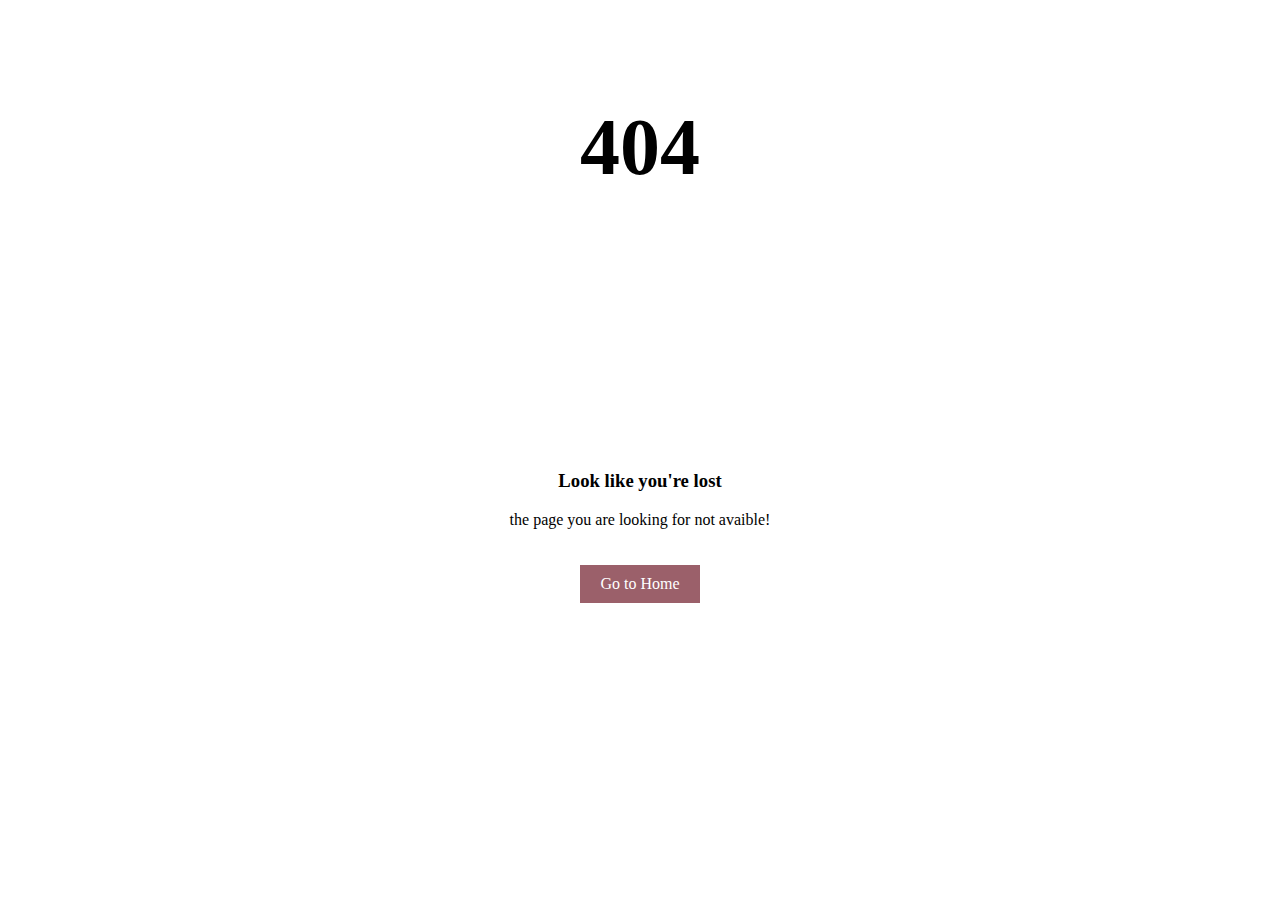
<file: error page.html>
<!DOCTYPE html>
<html lang="en">

<head>
    <meta charset="UTF-8">
    <meta name="viewport" content="width=device-width, initial-scale=1.0">
    <title>error</title>
    <style>
        .page_404 {
            padding: 40px 0;
            background: #fff;
            font-family: 'Arvo', serif;
        }

        .page_404 img {
            width: 100%;
        }

        .four_zero_four_bg {

            background-image: url(https://cdn.dribbble.com/users/285475/screenshots/2083086/dribbble_1.gif);
            height: 400px;
            background-position: center;
            background-repeat: no-repeat;
        }


        .four_zero_four_bg h1 {
            font-size: 80px;
        }

        .four_zero_four_bg h3 {
            font-size: 80px;
        }

        .link_404 {
            color: #fff !important;
            padding: 10px 20px;
            background: #9b606a;
            margin: 20px 0;
            display: inline-block;
            text-decoration: none;
        }

        .contant_box_404 {
            margin-top: -50px;
        }

        .text-center{
            text-align: center;
        }
    </style>
</head>

<body>
    <section class="page_404">
        <div class="container">
            <div class="row">
                <div class="col-sm-12 ">
                    <div class="col-sm-10 col-sm-offset-1  text-center">
                        <div class="four_zero_four_bg">
                            <h1 class="text-center ">404</h1>


                        </div>

                        <div class="contant_box_404">
                            <h3 class="h2">
                                Look like you're lost
                            </h3>

                            <p>the page you are looking for not avaible!</p>

                            <a href="#" class="link_404">Go to Home</a>
                        </div>
                    </div>
                </div>
            </div>
        </div>
    </section>
</body>

</html>
</file>
